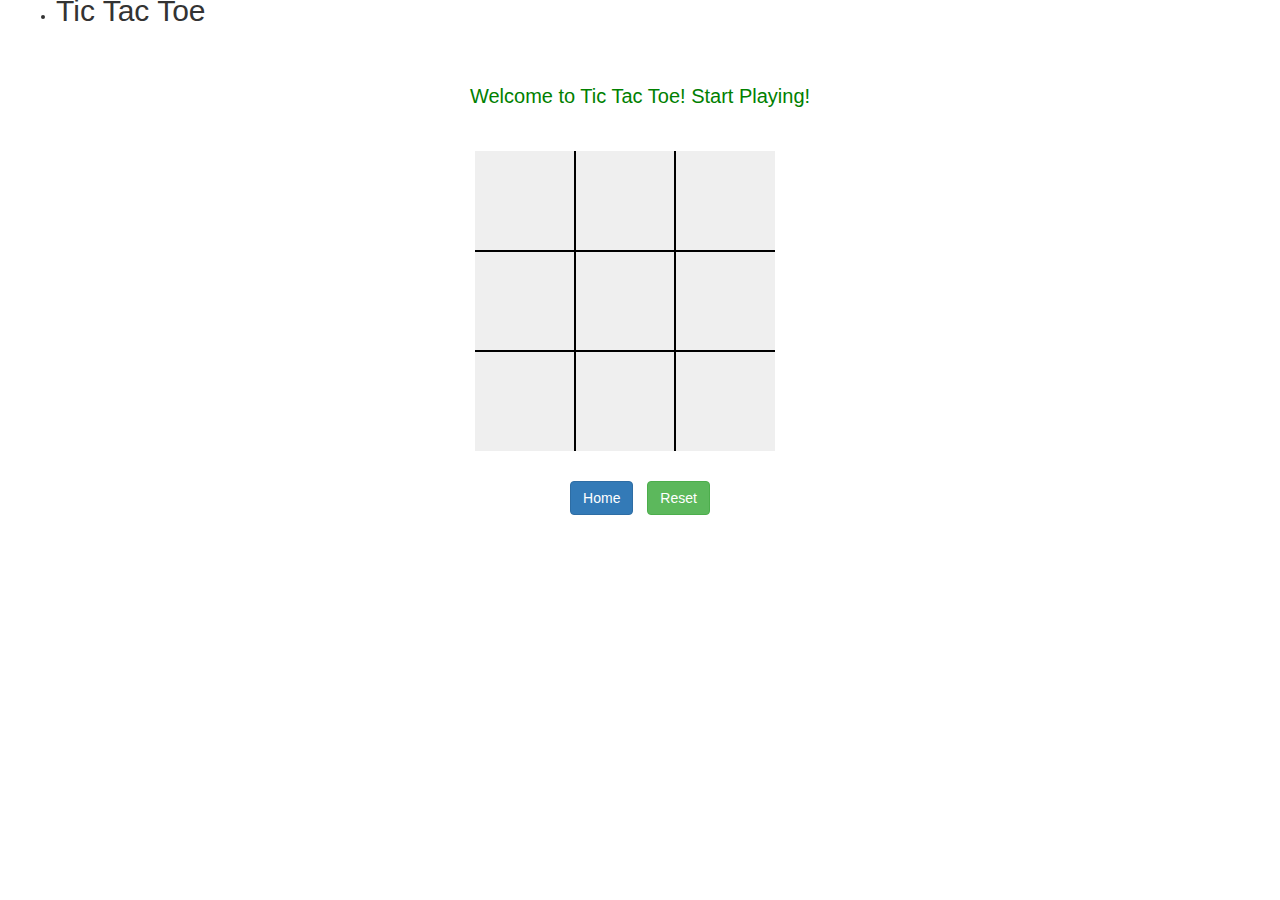
<file: multi_player.html>
<!DOCTYPE html>
<html>

<head>
    <title>Tic Tac Toe</title>
    <meta charset="UTF-8">
    <meta name="viewport" content="width=device-width, initial-scale=1.0">
    <link href="https://cdn.jsdelivr.net/npm/bootstrap@5.1.1/dist/css/bootstrap.min.css" rel="stylesheet" integrity="sha384-F3w7mX95PdgyTmZZMECAngseQB83DfGTowi0iMjiWaeVhAn4FJkqJByhZMI3AhiU" crossorigin="anonymous">
    <script src="https://cdn.jsdelivr.net/npm/bootstrap@5.1.1/dist/js/bootstrap.bundle.min.js" integrity="sha384-/bQdsTh/da6pkI1MST/rWKFNjaCP5gBSY4sEBT38Q/9RBh9AH40zEOg7Hlq2THRZ" crossorigin="anonymous"></script>
    <link rel="stylesheet" href="https://maxcdn.bootstrapcdn.com/bootstrap/3.4.1/css/bootstrap.min.css">
    <script src="https://cdn.jsdelivr.net/npm/@popperjs/core@2.9.2/dist/umd/popper.min.js"></script>
    <script src="https://ajax.googleapis.com/ajax/libs/jquery/3.5.1/jquery.min.js"></script>
    <script src="https://maxcdn.bootstrapcdn.com/bootstrap/3.4.1/js/bootstrap.min.js"></script>
    <link rel="stylesheet" href="TicTacToe.css">
    <script src="multi_player.js"></script>
</head>

<body>

    <!----------------------Navbar------------------------->
    <nav class="navbar navbar-expand-sm bg-dark navbar-dark">
        <div class="container-fluid" style="height: 60px;">
          <ul class="navbar-nav">
            <li class="nav-item">
              <a class="nav-link active h2" style="text-decoration: none; margin-top: 10px;" href="index.html">Tic Tac Toe</a>
            </li>
          </ul>
        </div>
    </nav>
    <!---------------------Navbar ends--------------------------->

    
    <div id="turn">
        Welcome to Tic Tac Toe!    
        Start Playing!
    </div>
    <div id="grid" sytle="margin-top: 10px;">
        <button class="box" onclick="setbox('box1')" style="border-left: 0; border-top: 0" id="box1"></button>
        <button class="box" onclick="setbox('box2')" style="border-top: 0" id="box2"></button>
        <button class="box" onclick="setbox('box3')" style="border-top: 0; border-right: 0" id="box3"></button>
        <button class="box" onclick="setbox('box4')" style="border-left: 0" id="box4"></button>
        <button class="box" onclick="setbox('box5')" id="box5"></button>
        <button class="box" onclick="setbox('box6')" style="border-right: 0" id="box6"></button>
        <button class="box" onclick="setbox('box7')" style="border-left: 0; border-bottom: 0" id="box7"></button>
        <button class="box" onclick="setbox('box8')" style="border-bottom: 0" id="box8"></button>
        <button class="box" onclick="setbox('box9')" style="border-right: 0; border-bottom: 0" id="box9"></button>
    </div>

    <div class="container text-center" style="margin-top: 30px;">
        <a href="index.html" style="margin-right: 10px;"  type="button" class="btn btn-primary"> Home </a>
        <button onclick="reset()" type="button" id="reset" class="btn btn-success">Reset</button>
    </div>
</body>

</html>
</file>
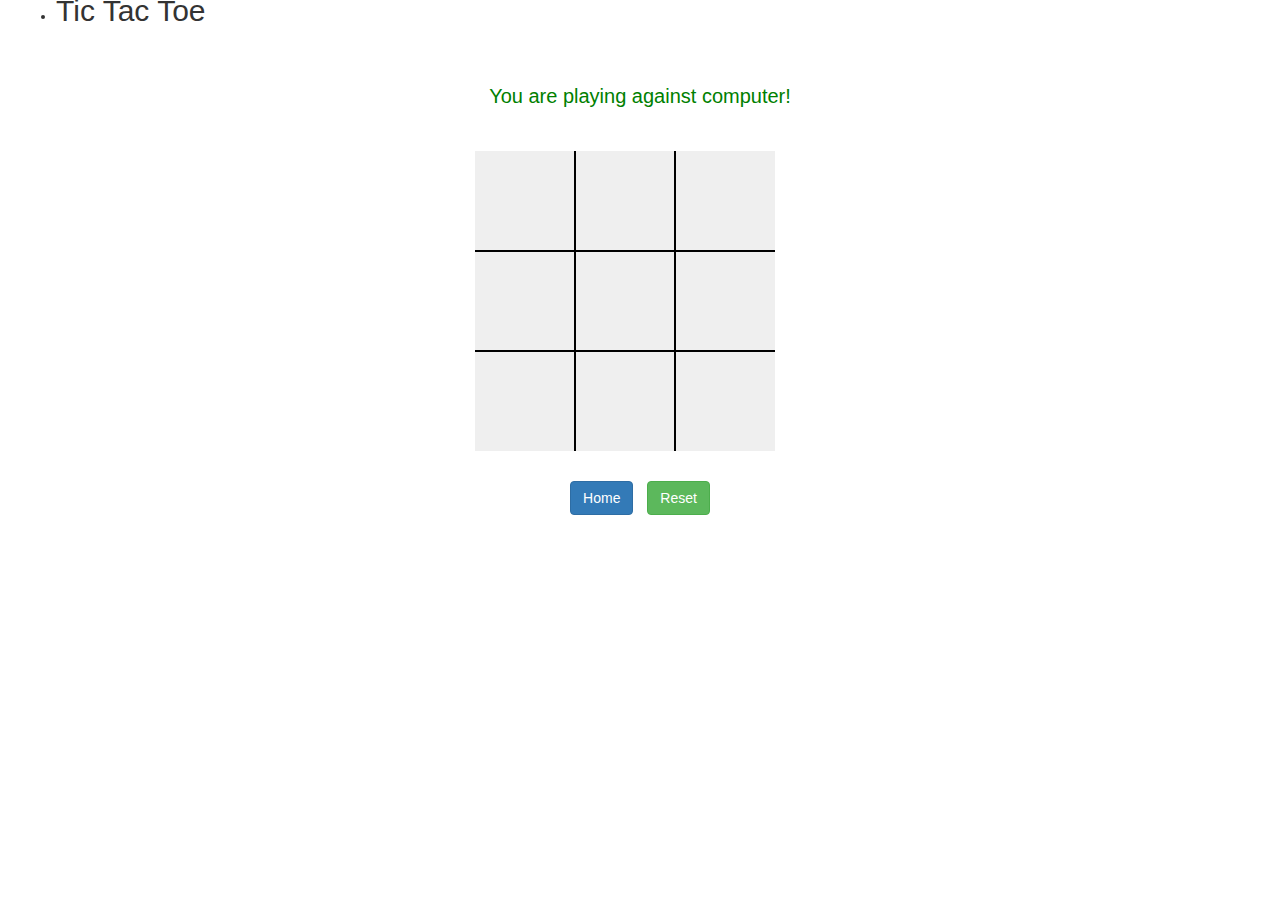
<file: single_player.html>
<!DOCTYPE html>
<html>

<head>
  <title>Tic Tac Toe</title>
  <meta charset="UTF-8">
  <meta name="viewport" content="width=device-width, initial-scale=1.0">
  <link href="https://cdn.jsdelivr.net/npm/bootstrap@5.1.1/dist/css/bootstrap.min.css" rel="stylesheet"
    integrity="sha384-F3w7mX95PdgyTmZZMECAngseQB83DfGTowi0iMjiWaeVhAn4FJkqJByhZMI3AhiU" crossorigin="anonymous">
  <script src="https://cdn.jsdelivr.net/npm/bootstrap@5.1.1/dist/js/bootstrap.bundle.min.js"
    integrity="sha384-/bQdsTh/da6pkI1MST/rWKFNjaCP5gBSY4sEBT38Q/9RBh9AH40zEOg7Hlq2THRZ"
    crossorigin="anonymous"></script>
  <link rel="stylesheet" href="https://maxcdn.bootstrapcdn.com/bootstrap/3.4.1/css/bootstrap.min.css">
  <script src="https://cdn.jsdelivr.net/npm/@popperjs/core@2.9.2/dist/umd/popper.min.js"></script>
  <script src="https://ajax.googleapis.com/ajax/libs/jquery/3.5.1/jquery.min.js"></script>
  <script src="https://maxcdn.bootstrapcdn.com/bootstrap/3.4.1/js/bootstrap.min.js"></script>
  <link rel="stylesheet" href="TicTacToe.css">
  <script src="single_player.js"></script>
</head>

<body>

  <!----------------------Navbar------------------------->
  <nav class="navbar navbar-expand-sm bg-dark navbar-dark">
    <div class="container-fluid" style="height: 60px;">
      <ul class="navbar-nav">
        <li class="nav-item">
          <a class="nav-link active h2" style="text-decoration: none; margin-top: 10px;" href="index.html">Tic Tac
            Toe</a>
        </li>
      </ul>
    </div>
  </nav>
  <!---------------------Navbar ends--------------------------->


  <div id="turn">
    You are playing against computer!
  </div>
  <div id="grid" sytle="margin-top: 10px;">
    <button class="box" onclick="setbox('box1')" style="border-left: 0; border-top: 0" id="box1"></button>
    <button class="box" onclick="setbox('box2')" style="border-top: 0" id="box2"></button>
    <button class="box" onclick="setbox('box3')" style="border-top: 0; border-right: 0" id="box3"></button>
    <button class="box" onclick="setbox('box4')" style="border-left: 0" id="box4"></button>
    <button class="box" onclick="setbox('box5')" id="box5"></button>
    <button class="box" onclick="setbox('box6')" style="border-right: 0" id="box6"></button>
    <button class="box" onclick="setbox('box7')" style="border-left: 0; border-bottom: 0" id="box7"></button>
    <button class="box" onclick="setbox('box8')" style="border-bottom: 0" id="box8"></button>
    <button class="box" onclick="setbox('box9')" style="border-right: 0; border-bottom: 0" id="box9"></button>
  </div>

  <div class="container text-center" style="margin-top: 30px;">
    <a href="index.html" style="margin-right: 10px;" type="button" class="btn btn-primary"> Home </a>
    <button type="button" onclick="reset()"  class="btn btn-success">Reset</button>
  </div>
</body>

</html>
</file>
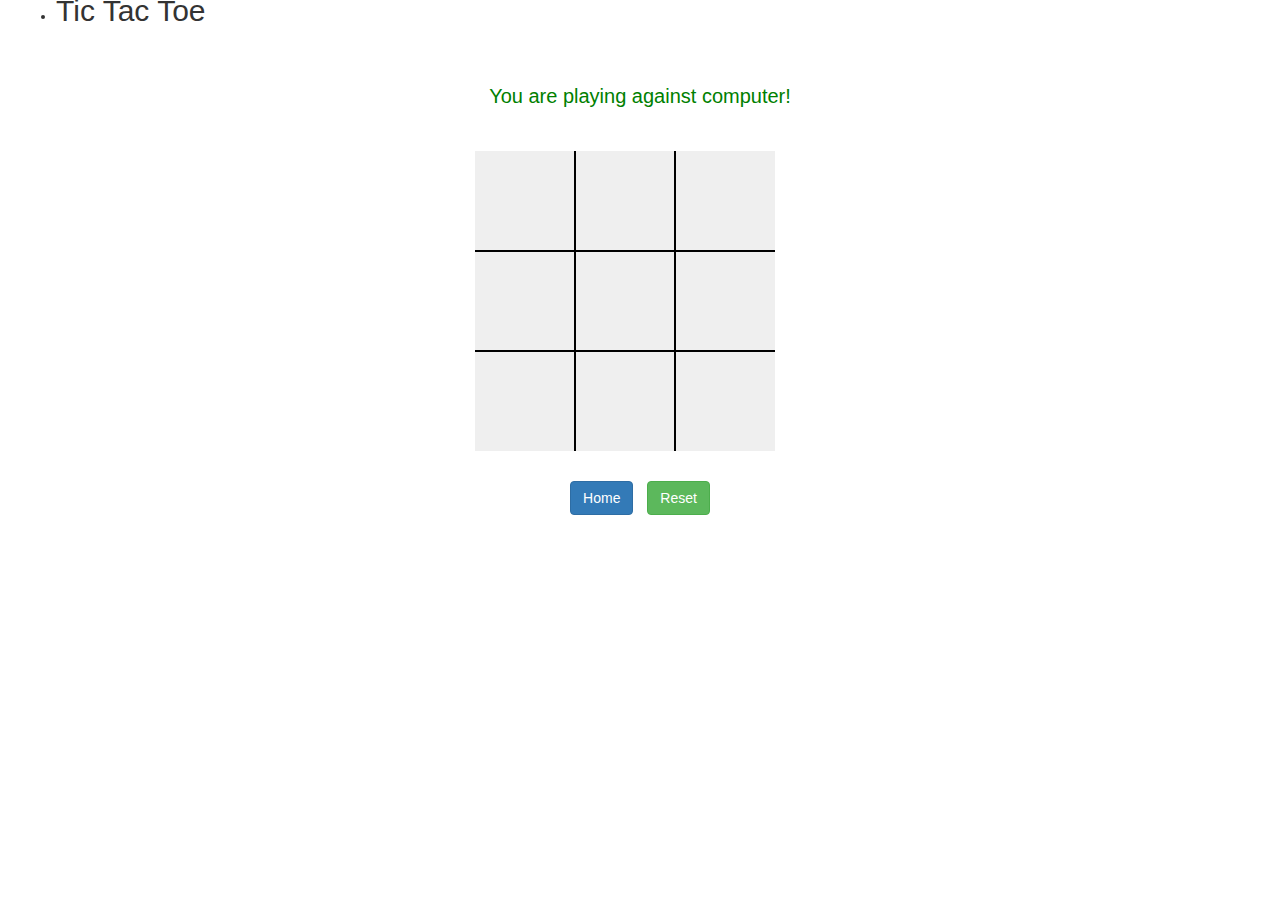
<file: single_player_easy.html>
<!DOCTYPE html>
<html>

<head>
  <title>Tic Tac Toe</title>
  <meta charset="UTF-8">
  <meta name="viewport" content="width=device-width, initial-scale=1.0">
  <link href="https://cdn.jsdelivr.net/npm/bootstrap@5.1.1/dist/css/bootstrap.min.css" rel="stylesheet"
    integrity="sha384-F3w7mX95PdgyTmZZMECAngseQB83DfGTowi0iMjiWaeVhAn4FJkqJByhZMI3AhiU" crossorigin="anonymous">
  <script src="https://cdn.jsdelivr.net/npm/bootstrap@5.1.1/dist/js/bootstrap.bundle.min.js"
    integrity="sha384-/bQdsTh/da6pkI1MST/rWKFNjaCP5gBSY4sEBT38Q/9RBh9AH40zEOg7Hlq2THRZ"
    crossorigin="anonymous"></script>
  <link rel="stylesheet" href="https://maxcdn.bootstrapcdn.com/bootstrap/3.4.1/css/bootstrap.min.css">
  <script src="https://cdn.jsdelivr.net/npm/@popperjs/core@2.9.2/dist/umd/popper.min.js"></script>
  <script src="https://ajax.googleapis.com/ajax/libs/jquery/3.5.1/jquery.min.js"></script>
  <script src="https://maxcdn.bootstrapcdn.com/bootstrap/3.4.1/js/bootstrap.min.js"></script>
  <link rel="stylesheet" href="TicTacToe.css">
  <script src="easy_single_player.js"></script>
</head>

<body>

  <!----------------------Navbar------------------------->
  <nav class="navbar navbar-expand-sm bg-dark navbar-dark">
    <div class="container-fluid" style="height: 60px;">
      <ul class="navbar-nav">
        <li class="nav-item">
          <a class="nav-link active h2" style="text-decoration: none; margin-top: 10px;" href="index.html">Tic Tac
            Toe</a>
        </li>
      </ul>
    </div>
  </nav>
  <!---------------------Navbar ends--------------------------->


  <div id="turn">
    You are playing against computer!
  </div>
  <div id="grid" sytle="margin-top: 10px;">
    <button class="box" onclick="setbox('box1')" style="border-left: 0; border-top: 0" id="box1"></button>
    <button class="box" onclick="setbox('box2')" style="border-top: 0" id="box2"></button>
    <button class="box" onclick="setbox('box3')" style="border-top: 0; border-right: 0" id="box3"></button>
    <button class="box" onclick="setbox('box4')" style="border-left: 0" id="box4"></button>
    <button class="box" onclick="setbox('box5')" id="box5"></button>
    <button class="box" onclick="setbox('box6')" style="border-right: 0" id="box6"></button>
    <button class="box" onclick="setbox('box7')" style="border-left: 0; border-bottom: 0" id="box7"></button>
    <button class="box" onclick="setbox('box8')" style="border-bottom: 0" id="box8"></button>
    <button class="box" onclick="setbox('box9')" style="border-right: 0; border-bottom: 0" id="box9"></button>
  </div>

  <div class="container text-center" style="margin-top: 30px;">
    <a href="index.html" style="margin-right: 10px;" type="button" class="btn btn-primary"> Home </a>
    <button type="button" onclick="reset()"  class="btn btn-success">Reset</button>
  </div>
</body>

</html>
</file>
<file: TicTacToe.css>
#grid {
    width: 330px;
	overflow: hidden;
	margin: 40px auto 0 auto;
}
#turn {
    display: block;
    color: green;
	text-align: center;
	font-family: sans-serif;
	font-size: 20px;
	margin-bottom: 20px;
}
.box {
    float: left;
	width: 100px;
	height: 100px;
	border: 1.5px solid #000;
	transition: all .25s ease-in-out;
	font-size: 85px;
	text-align: center;
	line-height: 100px; 
	cursor: pointer;
}
/*.box:hover{
	background: rgb(174, 244, 255);
	color: rgb(108, 108, 108);
}*/
.win {
	color: green;
	background: greenyellow;
}
.loss {
	color: red;
	background: #f58793;
}
</file>
